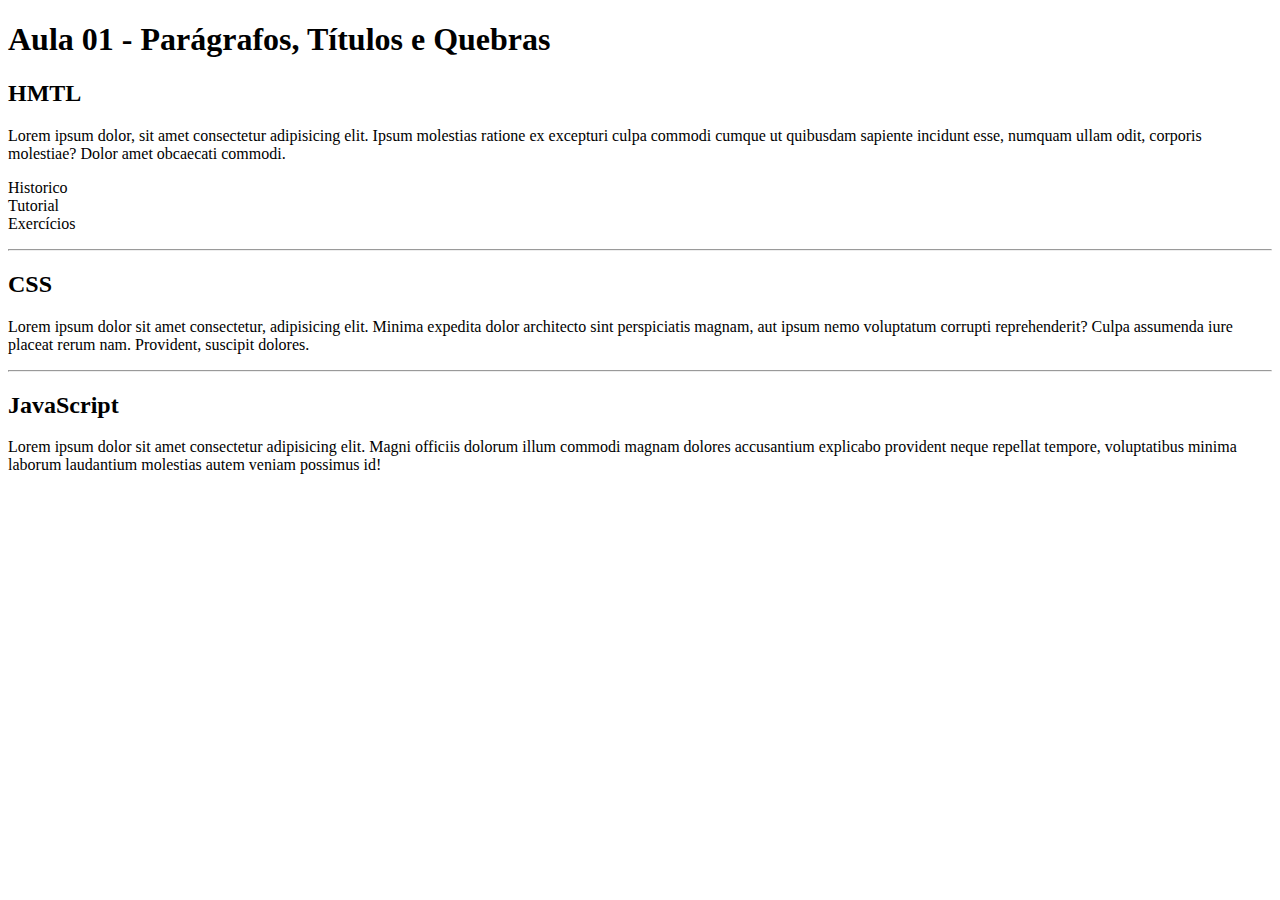
<file: aulas_iw/aula01/index.html>
<!DOCTYPE html>
<html lang="pt-br">
<head>
    <meta charset="UTF-8">
    <meta http-equiv="X-UA-Compatible" content="IE=edge">
    <meta name="viewport" content="width=device-width, initial-scale=1.0">
    <title>Aula 01</title>
</head>
<body>
    <h1>Aula 01 - Parágrafos, Títulos e Quebras</h1>
    <h2>HMTL</h2>
    <p>Lorem ipsum dolor, sit amet consectetur adipisicing elit. Ipsum molestias ratione ex excepturi culpa commodi cumque ut quibusdam sapiente incidunt esse, numquam ullam odit, corporis molestiae? Dolor amet obcaecati commodi.</p>
    <p>Historico<br>Tutorial<br>Exercícios</p>
    <hr>
    <h2>CSS</h2>
    <p>Lorem ipsum dolor sit amet consectetur, adipisicing elit. Minima expedita dolor architecto sint perspiciatis magnam, aut ipsum nemo voluptatum corrupti reprehenderit? Culpa assumenda iure placeat rerum nam. Provident, suscipit dolores.</p>
    <hr>
    <h2>JavaScript</h2>
    <p>Lorem ipsum dolor sit amet consectetur adipisicing elit. Magni officiis dolorum illum commodi magnam dolores accusantium explicabo provident neque repellat tempore, voluptatibus minima laborum laudantium molestias autem veniam possimus id!</p>
</body>
</html>
</file>
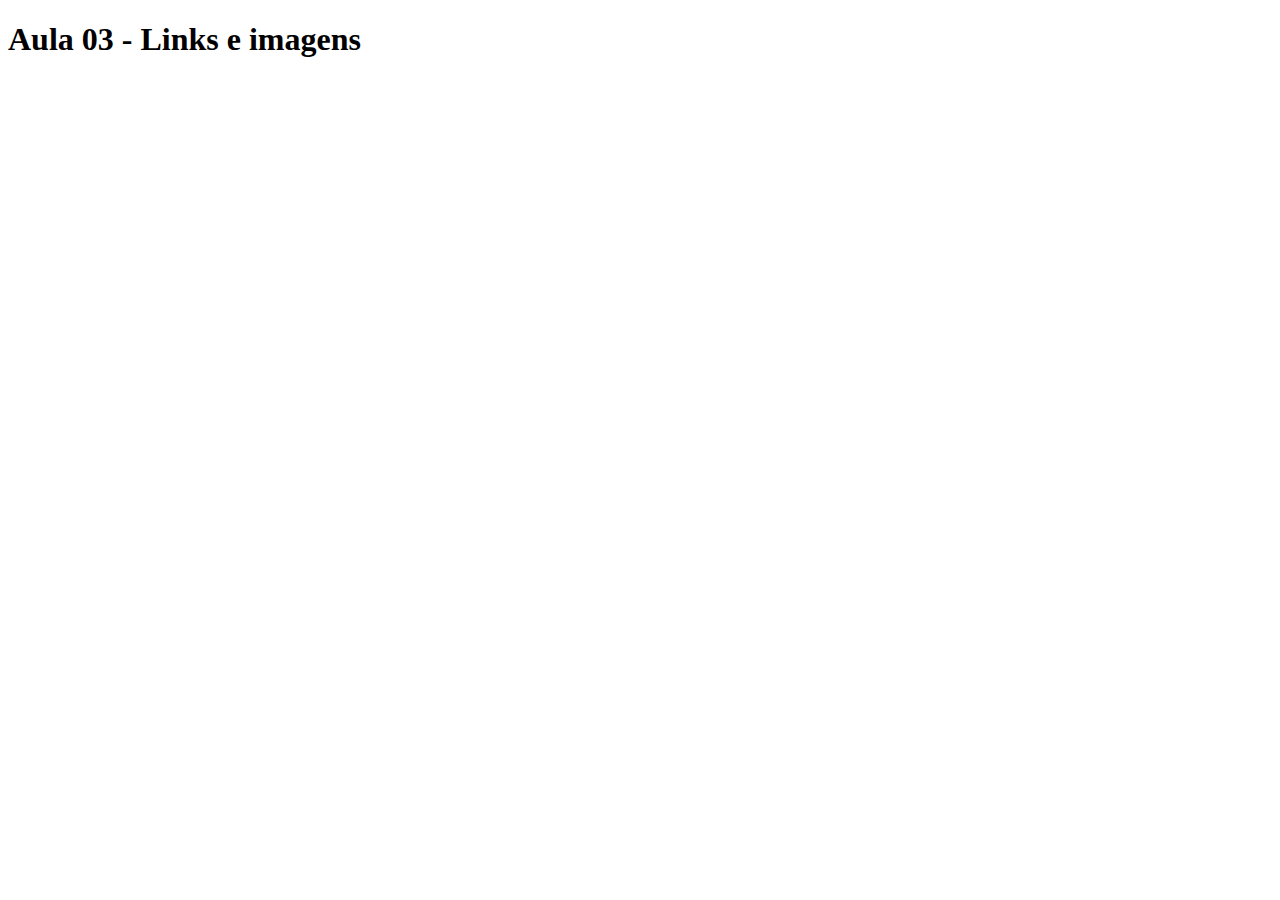
<file: aulas_iw/aula03/index.html>
<!DOCTYPE html>
<html lang="pt_br">
<head>
    <meta charset="UTF-8">
    <meta http-equiv="X-UA-Compatible" content="IE=edge">
    <meta name="viewport" content="width=device-width, initial-scale=1.0">
    <title>Aula 03</title>
</head>
<body>
    <h1>Aula 03 - Links e imagens</h1>
</body>
</html>
</file>
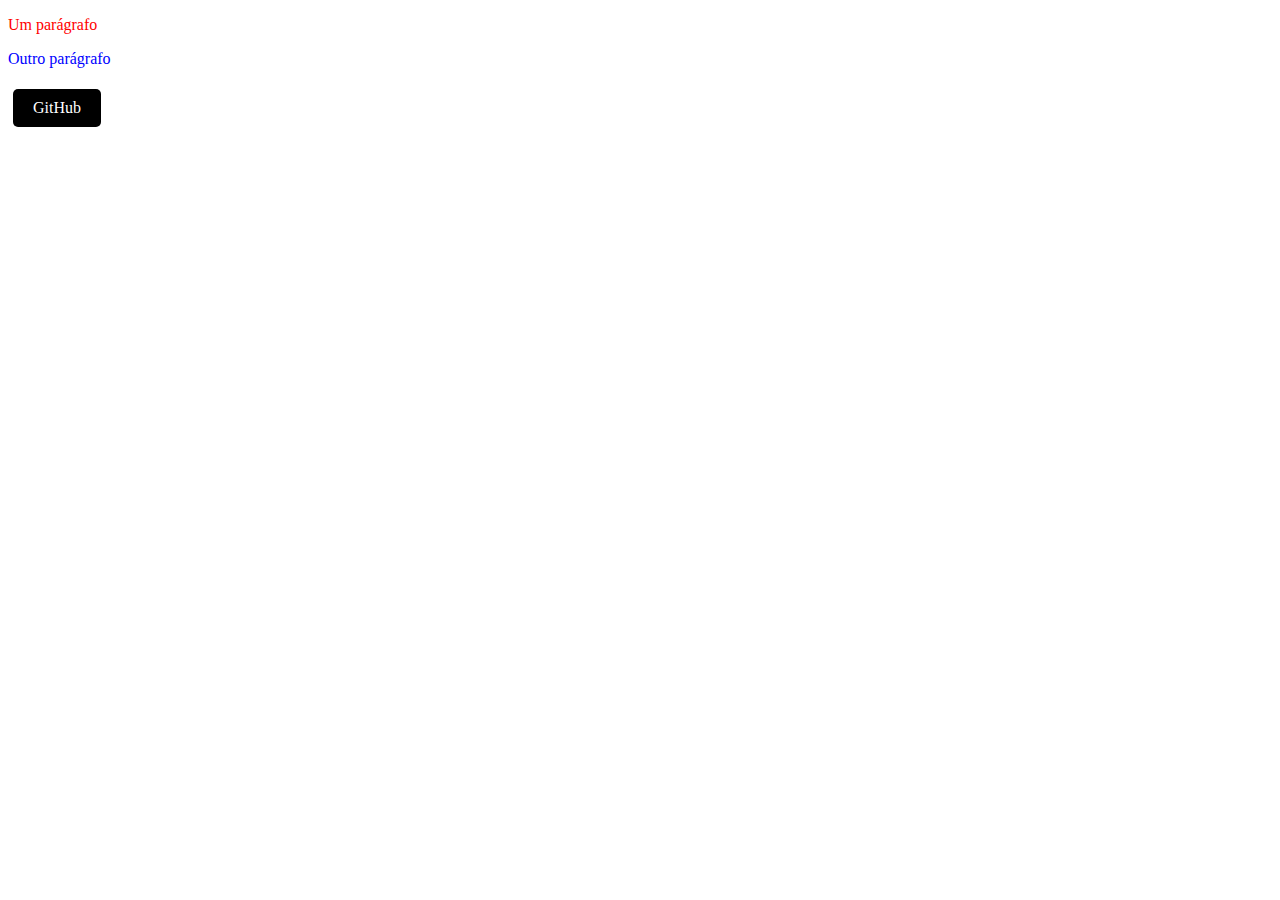
<file: aulas_iw/aula06/index.html>
<!DOCTYPE html>
<html lang="en">
<head>
    <meta charset="UTF-8">
    <meta http-equiv="X-UA-Compatible" content="IE=edge">
    <meta name="viewport" content="width=device-width, initial-scale=1.0">
    <link rel="stylesheet" href="css/style.css">
    <title>Aula 06</title>
</head>
<body>
    <p class="um">Um parágrafo</p>
    <p class="dois">Outro parágrafo</p>
    <header>
        <nav>
                <a href="https://github.com/OlavoSchiavi" class="buttom" target="_blank">GitHub</a>
        </nav>
    </header>
</body>
</html>
</file>
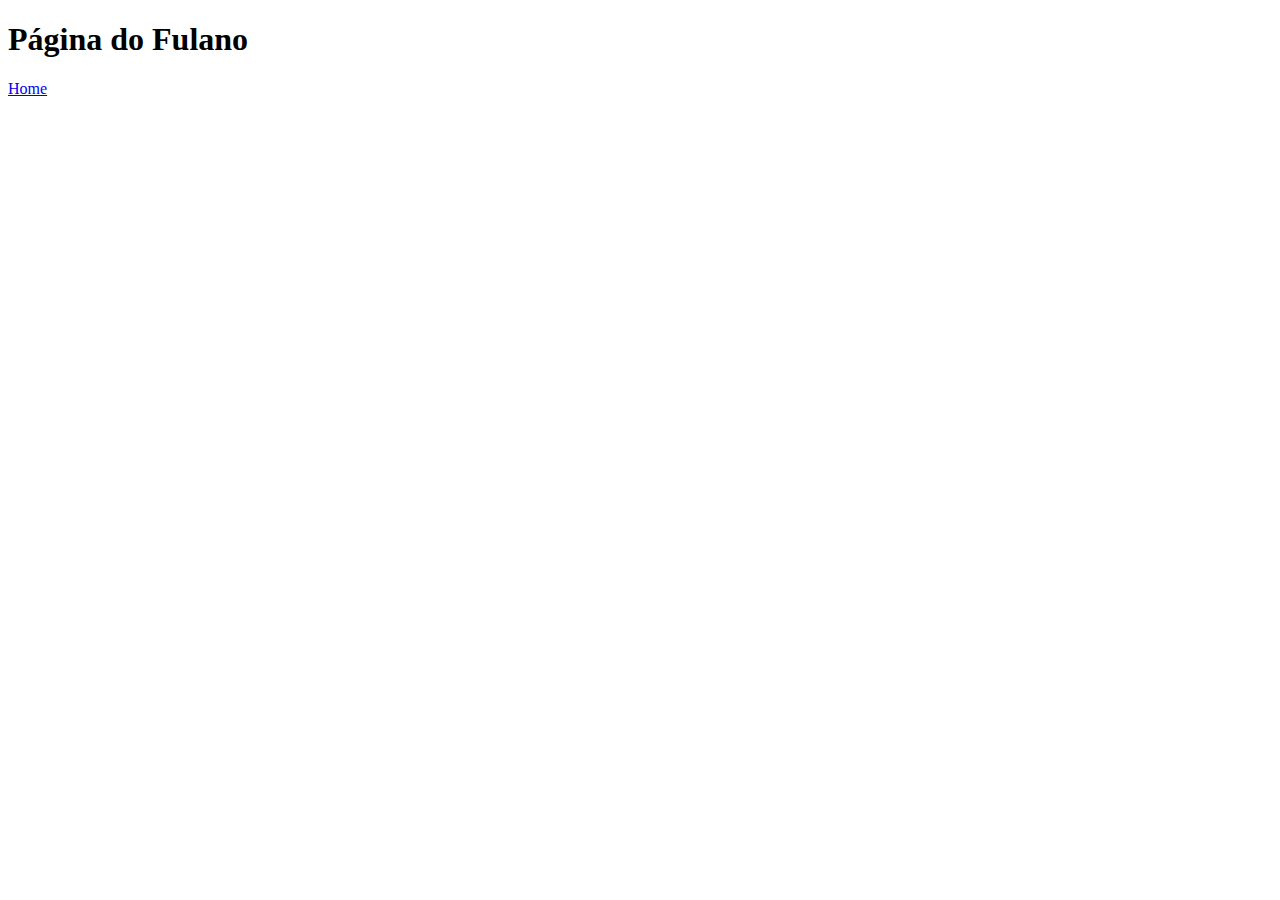
<file: aulas_iw/aula04/funcionarios/fulano.html>
<!DOCTYPE html>
<html lang="pt-br">
<head>
    <meta charset="UTF-8">
    <meta http-equiv="X-UA-Compatible" content="IE=edge">
    <meta name="viewport" content="width=device-width, initial-scale=1.0">
    <title>Pagina do Fulano</title>
</head>
<body>
    <h1>Página do Fulano</h1>
    <a href="../index.html">Home</a>
</body>
</html>
</file>
<file: aulas_iw/aula06/css/style.css>
.um {
    color: red;
}
.dois {
    color: blue;
}
.buttom {
    display: inline-block;
    background-color: black;
    color: white;
    padding: 10px 20px;
    text-align: center;
    text-decoration: none;
    font-size: 16px;
    border: none; 
    border-radius: 5px;
    cursor: pointer;
    margin: 5px;
}
</file>
